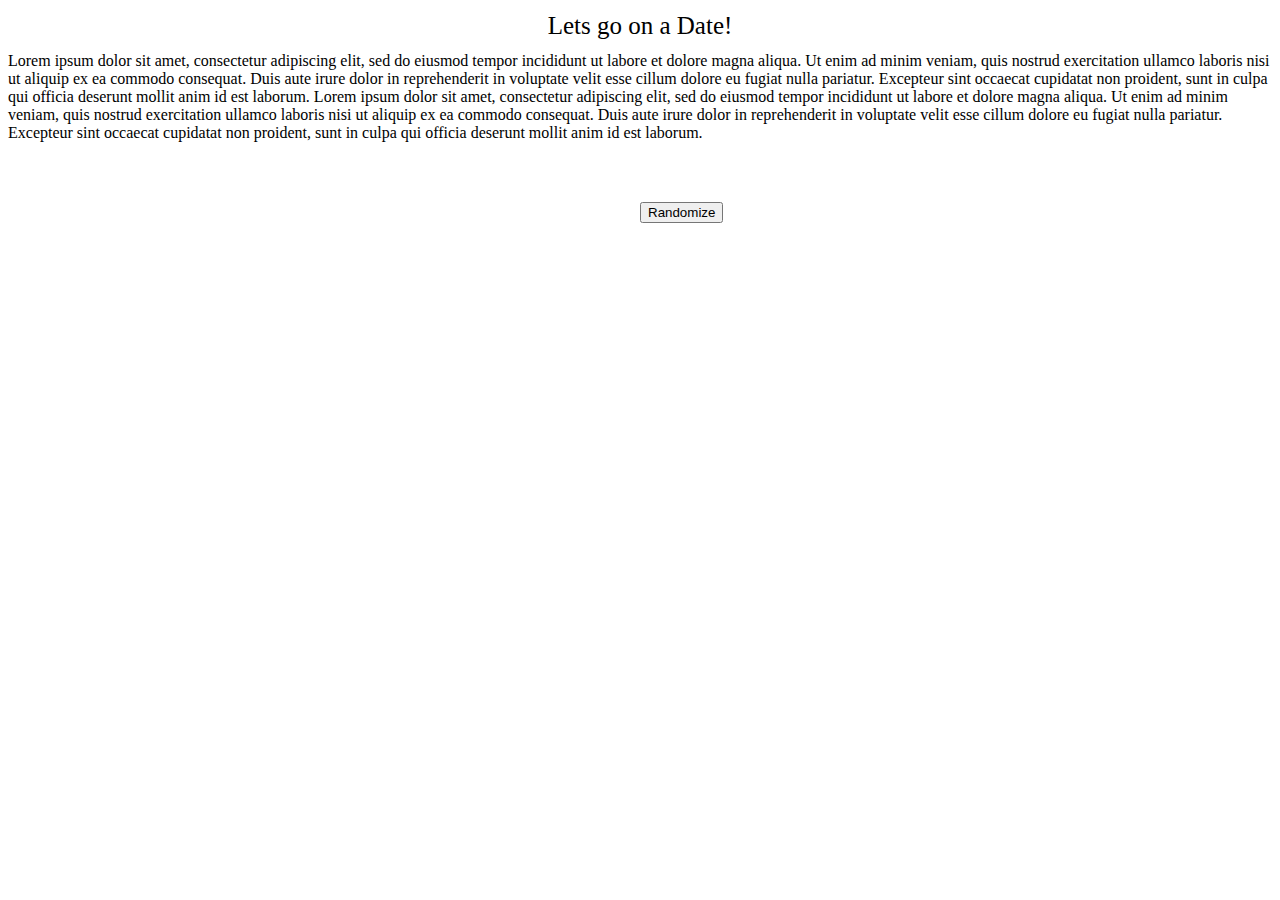
<file: index.html>
<!DOCTYPE html>
 <html lang="en">
 <head>
     <meta charset="UTF-8">
     <meta http-equiv="X-UA-Compatible" content="IE=edge">
     <meta name="viewport" content="width=device-width, initial-scale=1.0">
     <link rel="stylesheet" href="style.css">
     <script src="script.js"></script>

     <title>Date App</title>
 </head>
 <body>
<div id="pinkheader">  
<p id="header"> Lets go on a Date! </p>
</div>

<div id="blackbody">  
<p id="bodytext"> 
    Lorem ipsum dolor sit amet, consectetur adipiscing elit, sed do eiusmod tempor incididunt ut labore et dolore magna aliqua. Ut enim ad minim veniam, quis nostrud exercitation ullamco laboris nisi ut aliquip ex ea commodo consequat. Duis aute irure dolor in reprehenderit in voluptate velit esse cillum dolore eu fugiat nulla pariatur. Excepteur sint occaecat cupidatat non proident, sunt in culpa qui officia deserunt mollit anim id est laborum. 
    Lorem ipsum dolor sit amet, consectetur adipiscing elit, sed do eiusmod tempor incididunt ut labore et dolore magna aliqua. Ut enim ad minim veniam, quis nostrud exercitation ullamco laboris nisi ut aliquip ex ea commodo consequat. Duis aute irure dolor in reprehenderit in voluptate velit esse cillum dolore eu fugiat nulla pariatur. Excepteur sint occaecat cupidatat non proident, sunt in culpa qui officia deserunt mollit anim id est laborum.
    
    <br /> 
</p>

<div id="quote"></div>
<input class="Randombutton" id="bttn" style="float: left;" type="button" 
value="Randomize" onclick="randomImg()">
    


<br /> <br />
</p>

  
<br /> <br />
</div>
</div>





 </body>
 </html>
</file>
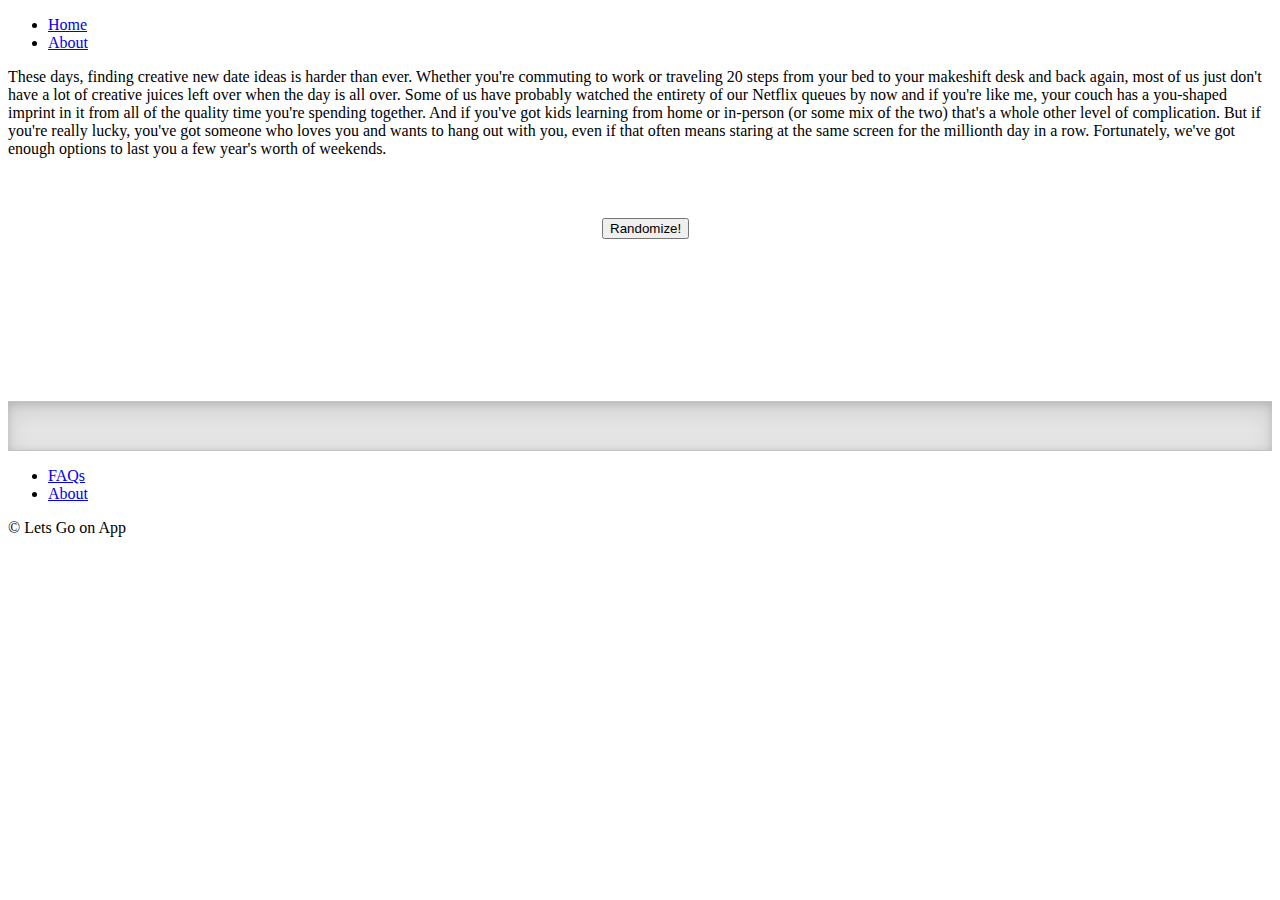
<file: about.html>
<!doctype html>
<html lang="en">
  <head>
    <!-- Required meta tags -->
    <meta charset="utf-8">
    <meta name="viewport" content="width=device-width, initial-scale=1">

    <!-- Bootstrap CSS -->
    <link href="https://cdn.jsdelivr.net/npm/bootstrap@5.1.3/dist/css/bootstrap.min.css" rel="stylesheet" integrity="sha384-1BmE4kWBq78iYhFldvKuhfTAU6auU8tT94WrHftjDbrCEXSU1oBoqyl2QvZ6jIW3" crossorigin="anonymous">
    <link rel="stylesheet" href="style.css">
    <script src="script.js"></script>
    <title>Date app 2</title>
  </head>

  <div class="container">
    <header class="d-flex justify-content-center py-3">
      <ul class="nav nav-pills">
        <li class="nav-item"><a href="index.html" class="nav-link active" aria-current="page">Home</a></li>
         
         <li class="nav-item"><a href="about.html" class="nav-link">About</a></li>
      </ul>
    </header>
  </div>

  <body>
    <div class="bodytext">
    <div class="row justify-content-center">

    <div class="row">
        <div class="col"> These days, finding creative new date ideas is harder than ever. Whether you're commuting to work or traveling 20 steps from your bed to your makeshift desk and back again, most of us just don't have a lot of creative juices left over when the day is all over. Some of us have probably watched the entirety of our Netflix queues by now and if you're like me, your couch has a you-shaped imprint in it from all of the quality time you're spending together. And if you've got kids learning from home or in-person (or some mix of the two) that's a whole other level of complication.

          But if you're really lucky, you've got someone who loves you and wants to hang out with you, even if that often means staring at the same screen for the millionth day in a row. Fortunately, we've got enough options to last you a few year's worth of weekends. 
        
          <div id="quote"></div>
          <div class ="center">
          <button type="button" class="btn btn-primary" value="Randomize" style="float: center;" onclick="randomImg()">Randomize!</button>
       </div>
       
       </div> 
        </div> <br />

    </div>  
  
 <br /> <br />   
 <br /> <br />  
 <br /> <br />  
 <br /> <br />  
  </body>
 
   <div class="b-example-divider"></div>

  <div class="container">
    <footer class="py-3 my-4">
      <ul class="nav justify-content-center border-bottom pb-3 mb-3">
             <li class="nav-item"><a href="#" class="nav-link px-2 text-muted">FAQs</a></li>
        <li class="nav-item"><a href="#" class="nav-link px-2 text-muted">About</a></li>
      </ul>
      <p class="text-center text-muted">&copy; Lets Go on App</p>
    </footer>
  </div>
  
   
</html>
</file>
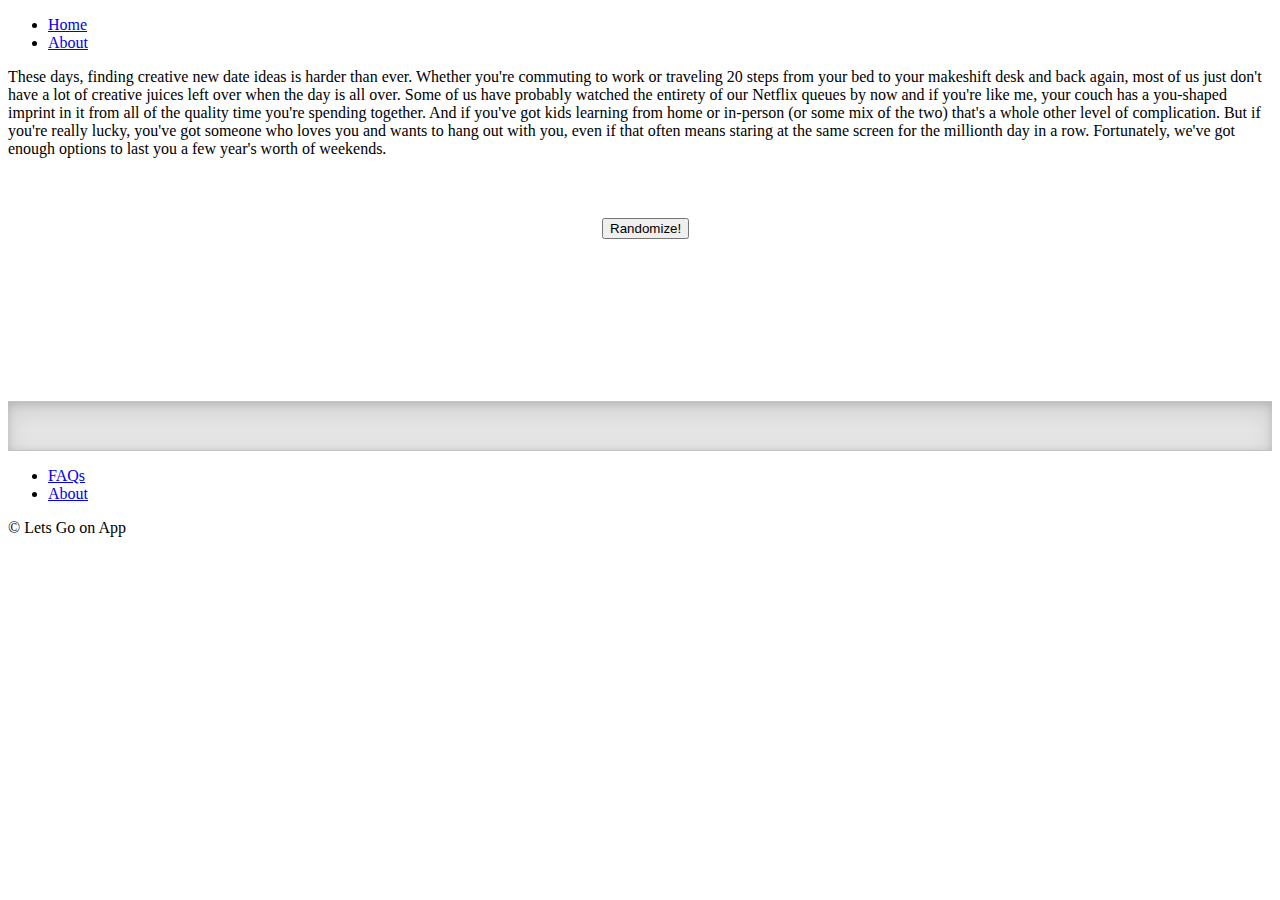
<file: contactus.html>
<!doctype html>
<html lang="en">
  <head>
     <meta charset="utf-8">
    <meta name="viewport" content="width=device-width, initial-scale=1">

     <link href="https://cdn.jsdelivr.net/npm/bootstrap@5.1.3/dist/css/bootstrap.min.css" rel="stylesheet" integrity="sha384-1BmE4kWBq78iYhFldvKuhfTAU6auU8tT94WrHftjDbrCEXSU1oBoqyl2QvZ6jIW3" crossorigin="anonymous">
    <link rel="stylesheet" href="style.css">
    <script src="script.js"></script>
    <title>Date app 2</title>
  </head>

  <div class="container">
    <header class="d-flex justify-content-center py-3">
      <ul class="nav nav-pills">
        <li class="nav-item"><a href="index.html" class="nav-link active" aria-current="page">Home</a></li>
         
         <li class="nav-item"><a href="about.html" class="nav-link">About</a></li>
      </ul>
    </header>
  </div>

  <body>
    <div class="bodytext">
    <div class="row justify-content-center">

    <div class="row">
        <div class="col"> These days, finding creative new date ideas is harder than ever. Whether you're commuting to work or traveling 20 steps from your bed to your makeshift desk and back again, most of us just don't have a lot of creative juices left over when the day is all over. Some of us have probably watched the entirety of our Netflix queues by now and if you're like me, your couch has a you-shaped imprint in it from all of the quality time you're spending together. And if you've got kids learning from home or in-person (or some mix of the two) that's a whole other level of complication.

          But if you're really lucky, you've got someone who loves you and wants to hang out with you, even if that often means staring at the same screen for the millionth day in a row. Fortunately, we've got enough options to last you a few year's worth of weekends. 
        
          <div id="quote"></div>
          <div class ="center">
          <button type="button" class="btn btn-primary" value="Randomize" style="float: center;" onclick="randomImg()">Randomize!</button>
       </div>
       
       </div> 
        </div> <br />

    </div>  
  
 <br /> <br />   
 <br /> <br />  
 <br /> <br />  
 <br /> <br />  
  </body>
 
   <div class="b-example-divider"></div>

  <div class="container">
    <footer class="py-3 my-4">
      <ul class="nav justify-content-center border-bottom pb-3 mb-3">
             <li class="nav-item"><a href="#" class="nav-link px-2 text-muted">FAQs</a></li>
        <li class="nav-item"><a href="#" class="nav-link px-2 text-muted">About</a></li>
      </ul>
      <p class="text-center text-muted">&copy; Lets Go on App</p>
    </footer>
  </div>
  
   
</html>
</file>
<file: style.css>
.b-example-divider {
    height: 3rem;
    background-color: rgba(0, 0, 0, .1);
    border: solid rgba(0, 0, 0, .15);
    border-width: 1px 0;
    box-shadow: inset 0 .5em 1.5em rgba(0, 0, 0, .1), inset 0 .125em .5em rgba(0, 0, 0, .15);
  }
  
  .bi {
    vertical-align: -.125em;
    fill: currentColor;
  }
  
  body {
    background-color: #ffffff;

  }

  

#quote {
    
     text-align: center;
     vertical-align: middle;
     color: rgb(0, 0, 0);
     margin-top: 60px;

}
#bttn {
  vertical-align: middle;

    text-align: center;
    margin-left: 50%;
    margin-right: 50%;
 

}
#selection {

    text-align: center;
    vertical-align: middle;
    color: black;
}

#header {
    text-align: center;
    vertical-align: middle;
    line-height: 2px; 
    font-size: 25px;
  }

 
#response {
    color: rgb(0, 0, 0);
}

img {
  max-width: 20%;

   }

 .center {
  margin-left: 47%;
  margin-right: 50%;

 }
</file>
